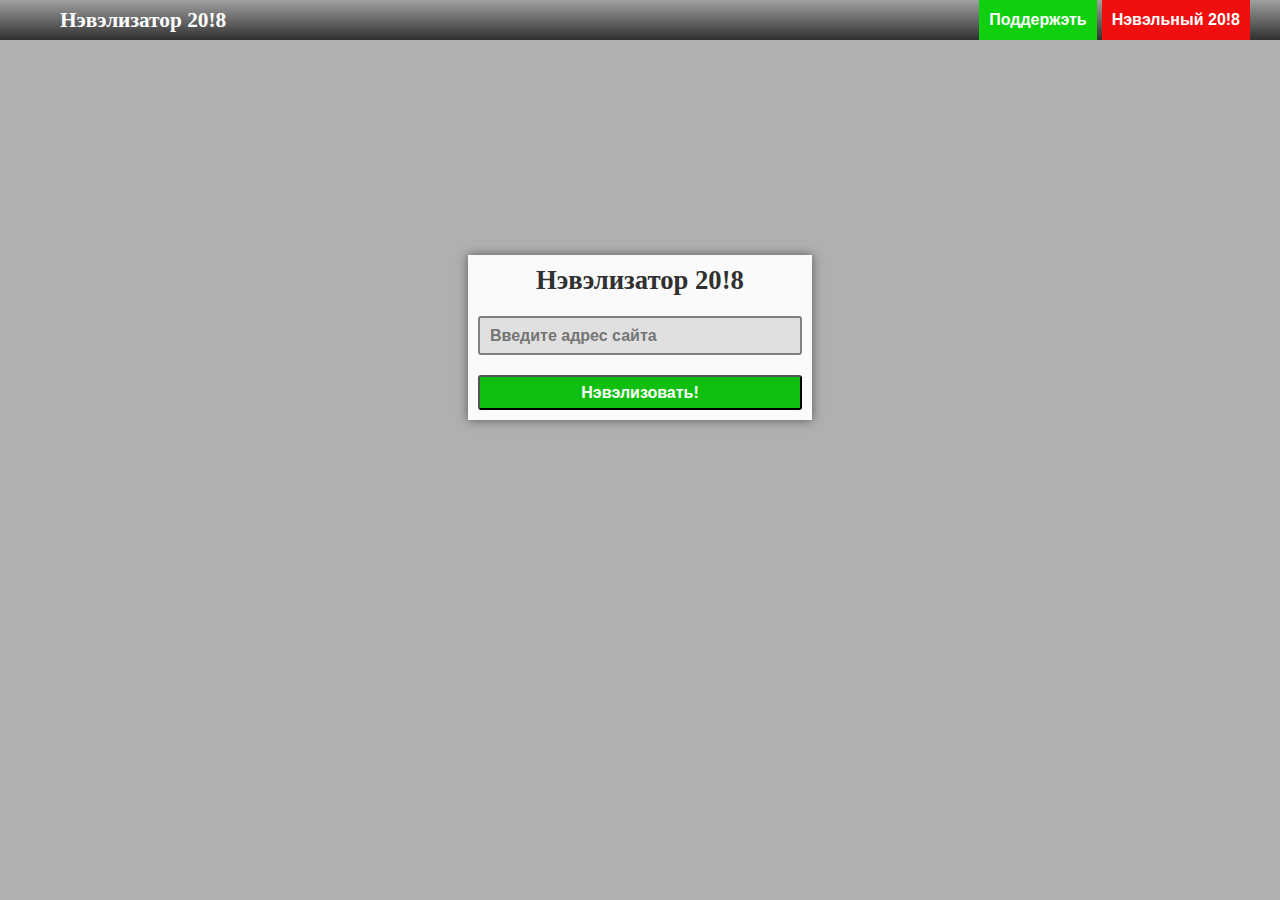
<file: index.htm>
<!DOCTYPE html>
<html>

<head>
    <meta charset="utf-8">
    <title>Нэвэлизатор 20!8</title>
    <link rel="stylesheet" href="style.css">
    <script src="script.js"></script>
    <script src="http://ajax.microsoft.com/ajax/jquery/jquery-1.4.2.min.js" type="text/javascript"></script>
</head>

<body>

    <div class="toolbar">
        <div class="toolbarItem spacer" id="prelogo"></div>
        <a href="index.htm" class="generalRef">
            <div class="toolbarItem" id="logo">Нэвэлизатор 20!8</div>
        </a>
        <div class="toolbarItem spacer" id="postlogo"></div>
        <div class="toolbarItem" id="donate">Поддержэть</div>
        <a href="https://2018.navalny.com" class="generalRef">
            <div class="toolbarItem" id="navalny">Нэвэльный 20!8</div>
        </a>
        <div class="toolbarItem spacer" id="toolEnd"></div>
    </div>
    <div class="filler"></div>

    <div class="content" id="mainContent">
        <div class="startContentFormBlock" id="startForm">
            
            <div class="startContentForm">
                <div class="formTitle">Нэвэлизатор 20!8</div>
                <form class="formContent" onsubmit="nevelization()" id="addressForm">
                    <input type="text" class="textbox" placeholder="Введите адрес сайта" id="siteurl">
                    <input type="submit" class="clicker" id="formSubmit" value="Нэвэлизовать!">
                </form>
                <div class="inProcess" id="inProgress">
                    <div class="loader">
                        !
                    </div>
                    <div class="processTitle">Нэвэлизуем...</div>
                </div>
            </div>
        </div>
        <iframe class="guestSite" id="victimSite" src="about:blank" ></iframe>
    </div>
</body>

</html>
</file>
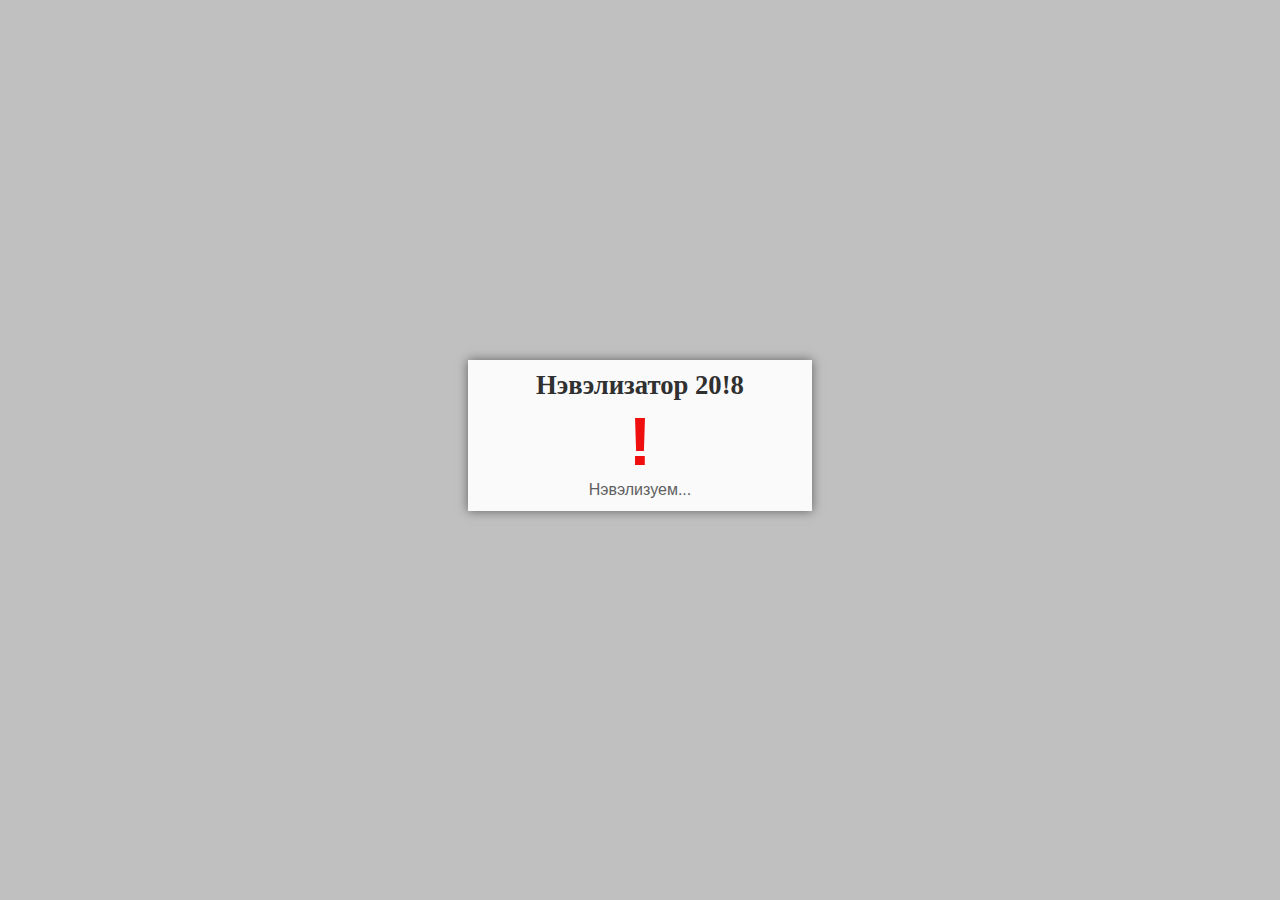
<file: ext/html/loader.html>
<!DOCTYPE html>
<html>

<head>
    <meta charset="UTF-8">
    <link rel="stylesheet" type="text/css" href="../css/add.css">
</head>

<body>
    <div class="NEVELNIYcontent" id="mainContent">
        <div class="NEVELNIYstartContentFormBlock" id="startForm">

            <div class="NEVELNIYstartContentForm">
                <div class="NEVELNIYformTitle">Нэвэлизатор 20!8</div>
                <div class="NEVELNIYinProcess" id="inProgress">
                    <div class="NEVELNIYloader">
                        !
                    </div>
                    <div class="NEVELNIYprocessTitle">Нэвэлизуем...</div>
                </div>
            </div>
        </div>
    </div>
</body>

</html>
</file>
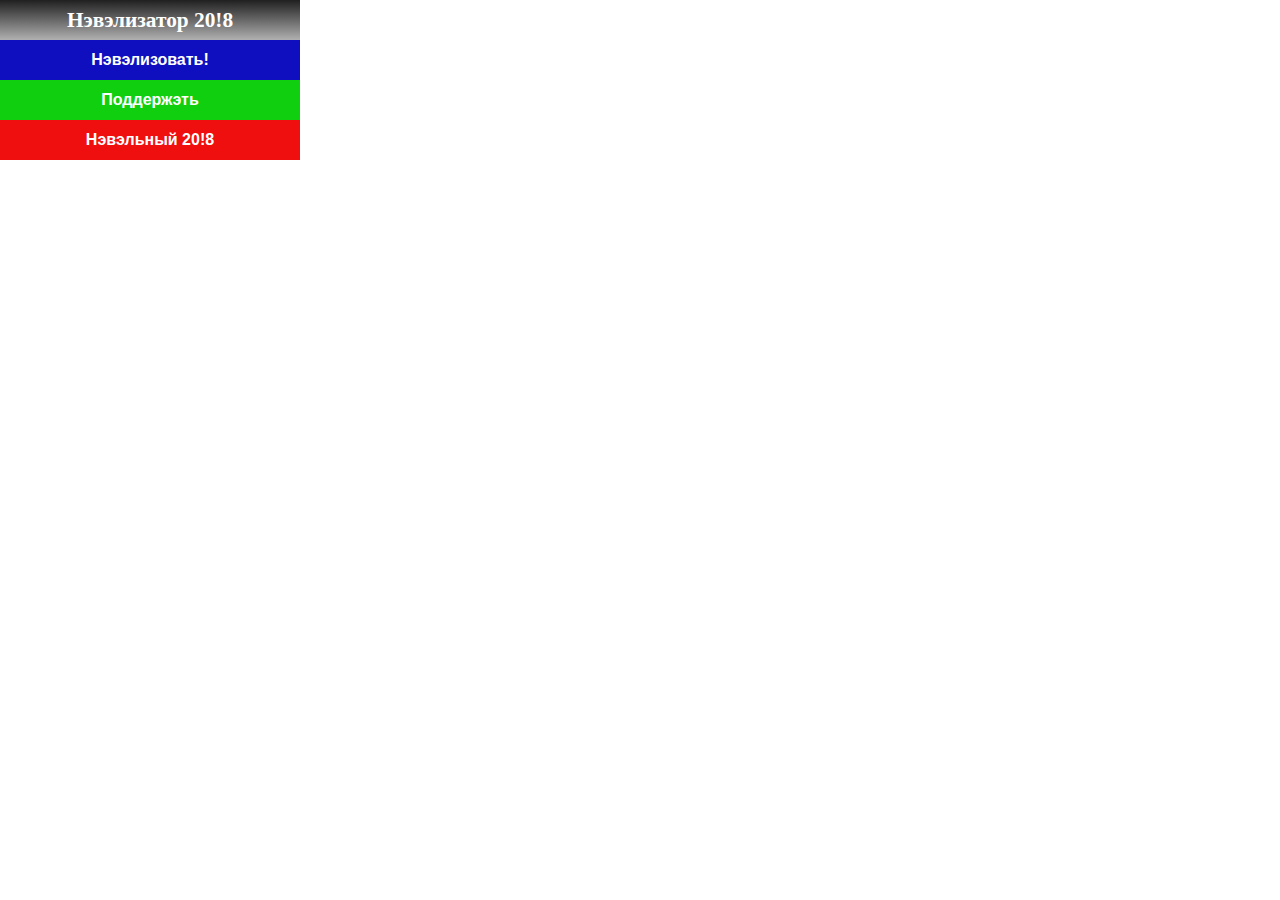
<file: ext/html/popup.html>
<!doctype html>
<html>

<head>
    <meta charset="UTF-8">
    <link rel="stylesheet" type="text/css" href="../css/popup.css">
    <script src="../js/popup.js"></script>
</head>

<body>
    <a href="http://nevelizator.ru" class="generalRef">
        <div class="head">
            Нэвэлизатор 20!8
        </div>
    </a>
    <!--
    <div class="parameter" id="autoNewelization">
        <input type="checkbox" class="generalCheckbox" id="autoNewelizationCheck" onclick="setNevel()">
        <label for="autoNewelizationCheck">
            <div class="switch">
                <div class="switchRoll"></div>
            </div>
        </label> Нэвэлизовать автоматически
    </div>-->
    <div class="actionButton" id="start">Нэвэлизовать!</div>
    <a href="http://nevelizator.ru/donate" class="generalRef">
        <div class="actionButton" id="donate">Поддержэть</div>
    </a>
    <a href="https://2018.navalny.com" class="generalRef">
        <div class="actionButton" id="navalny">Нэвэльный 20!8</div>
    </a>
</body>

</html>
</file>
<file: style.css>
html, body{
    margin: 0;
    width: 100%;
    height: 100%;
}
.generalRef{
    color: white;
    text-decoration: none;
}
.toolbar {
    position: fixed;
    top: 0px;
    width: 100%;
    height: 40px;
    background: linear-gradient(to top, #303030 0%, #A0A0A0 100%);
    display: flex;
    flex-direction: row;
    justify-content: space-between;
    z-index: 3;
    color: white;
}
.toolbarItem, .toolbarItem.spacer {
    height: 100%;
    line-height: 40px;

}
.toolbarItem:hover {
    background: linear-gradient(to bottom, #202020 0%, #B0B0B0 100%);
    
}
.toolbarItem.spacer:hover {
    background: linear-gradient(to top, #303030 0%, #A0A0A0 100%);
}
#prelogo{
    width: 50px;
}
#postlogo{
    flex-grow: 2;
}
#logo {
    font: bold 16pt verdana;
    padding: 0 10px 0 10px;
    line-height: 40px;
}

#navalny {
    font-family: Helvetica;
    font-size: 12pt;
    font-weight: bold;
    padding: 0 10px 0 10px;
    background: #EF0F0F;
}
#navalny:hover{
    background: #FF0F0F;
}
#donate {
    background: #0FCF0F;
    font-family: Helvetica;
    font-size: 12pt;
    font-weight: bold;
    padding: 0 10px 0 10px;
    margin-right: 5px;
    cursor: pointer; 
}
#donate:hover {
    background: #0FDF0F;
}
#toolEnd {
    width: 30px;
}
.content {
    display: block;
    overflow-y: visible;
    background-color: #B0B0B0;
    height: calc(100% - 40px);
}
.filler{
    height: 40px;
    width: 100%;
}
.startContentFormBlock {
    position: relative;
    top: 25%;
    
}
.startContentForm{
    background-color: #FAFAFA;
    margin: auto;
    text-align: center;
    width: min-content;
    padding: 10px;
    box-shadow: 0 0 10px rgba(0,0,0,0.5);
}
.formTitle{
    font: bold 20pt verdana;
    color: #303030;
    
}
.textbox {
    width: 300px;
    height: 35px;
    background-color: #E0E0E0;
    border: 2px solid #808080;
    color: black;
    font-family: Helvetica;
    font-size: 12pt;
    font-weight: bold;
    padding: 0 10px 0 10px;
    border-radius: 3px;
}
.clicker{
    width: 324px;
    height: 35px;
    background-color: #0FBF0F;
    border-radius: 3px;
    color: black;
    font-family: Helvetica;
    font-size: 12pt;
    font-weight: bold;
    padding: 0 10px 0 10px;
    color: white;
}
.clicker:hover{
    background-color: #0FCF0F;
}

#siteurl {
    margin-top: 20px;
}
#formSubmit{
    margin-top: 20px;
}
.guestSite{
    width: 100%;
    height: 100%;
    border: 0px;
    background-color: white;
    display: none;
}
.inProcess{
    width: 324px;
    height: 100px;
    margin-top: 0px;
    display: none;
}
.processTitle {
    color: #606060;
    font-size: 12pt;
    font-family: helvetica;
}

@keyframes loader {
  0% {transform:rotate(0deg)}
  50%{transform:rotate(180deg)}
  100%{transform:rotate(360deg)}
}

.loader {
    animation: loader 1.5s infinite ease-in-out;
    color: #EF0F0F;
    font-size: 52pt;
    font-family: helvetica;
    font-weight: bold;
}
</file>
<file: ext/css/add.css>
html, body{
    height: 100%;
    width: 100%;
    margin: 0;
}
.NEVELNIYcontent {
    display: block;
    overflow-y: visible;
    background-color: rgba(176, 176, 176, 0.8);
    height: 100%;
}

.NEVELNIYstartContentFormBlock {
    position: relative;
    top: 40%;
    
}
.NEVELNIYstartContentForm{
    background-color: #FAFAFA;
    margin: auto;
    text-align: center;
    width: min-content;
    padding: 10px;
    box-shadow: 0 0 10px rgba(0,0,0,0.5);
}
.NEVELNIYformTitle{
    font: bold 20pt verdana;
    color: #303030;
    
}

.NEVELNIYinProcess{
    width: 324px;
    height: 100px;
    margin-top: 0px;
}
.NEVELNIYprocessTitle {
    color: #606060;
    font-size: 12pt;
    font-family: helvetica;
}

@keyframes NEVELNIYloader {
  0% {transform:rotate(0deg)}
  50%{transform:rotate(180deg)}
  100%{transform:rotate(360deg)}
}

.NEVELNIYloader {
    animation: NEVELNIYloader 1.5s infinite ease-in-out;
    color: #EF0F0F;
    font-size: 52pt;
    font-family: helvetica;
    font-weight: bold;
}
#NEVELNIYnevelizatorLoader {
    position: fixed;
    top: 0;
    left: 0;
    right: 0;
    width: 100%;
    height: 100%;
}
</file>
<file: ext/css/popup.css>
html, body {
    width: 300px;
    margin: 0;
    user-select: none;
}
.head {
    height: 40px;
    background: linear-gradient(to top, #303030 0%, #A0A0A0 100%);
    color: white;
    font: bold 16pt verdana;
    padding: 0 10px 0 10px;
    line-height: 40px;
    text-align: center;
    transition: background-color 0.4s ease 0s;
}
.head:hover {
    background: linear-gradient(to top, #B0B0B0 0%, #202020 100%);
    transition: background-color 0.4s ease 0s;
}
.generalRef{
    color: white;
    text-decoration: none;
}
.parameter {
    height: 40px;
    font: normal 12pt Helvetica;
    padding: 0 10px 0 10px;
    line-height: 40px;
    cursor: default;
}
.actionButton {
    height: 40px;
    font: normal 12pt Helvetica;
    padding: 0 10px 0 10px;
    line-height: 40px;
    color: white;
    text-align: center;
    cursor: pointer;
}
#navalny {
    font-family: Helvetica;
    font-size: 12pt;
    font-weight: bold;
    padding: 0 10px 0 10px;
    background: #EF0F0F;
    transition: background-color 0.4s ease 0s;
}
#navalny:hover{
    background: #FF0F0F;
    transition: background-color 0.4s ease 0s;
}
#donate {
    background: #0FCF0F;
    font-family: Helvetica;
    font-size: 12pt;
    font-weight: bold;
    padding: 0 10px 0 10px;
    cursor: pointer; 
    transition: background-color 0.4s ease 0s;
}
#donate:hover {
    background: #0FDF0F;
    transition: background-color 0.4s ease 0s;
}

/*Checkbox*/
.switch{
    float: left;
    margin-right: 10px;
    margin-top: 10px;
    width: 40px;
    height: 20px;
    border-radius: 3px;
    background: #bbbbbb;
    transition: background-color 0.4s ease 0s;
    box-shadow: 0 0 2px #303030;
    cursor: pointer;
}
.switchRoll {
    position: relative;
    left: 0%;
    width: 20px;
    height: 20px;
    border-radius: 3px;
    background: #ffffff;
    transition: left 0.4s ease 0s;
    box-shadow: 0 0 2px #303030;
}
.generalCheckbox {
    display: none;
}
.generalCheckbox:checked +* .switchRoll{
    left: 20px;
    transition: left 0.4s ease 0s;
}
.generalCheckbox:checked +* .switch{
    background: #0FDF0F;
    transition: background-color 0.4s ease 0s;
}
#start {
    font-family: Helvetica;
    font-size: 12pt;
    font-weight: bold;
    padding: 0 10px 0 10px;
    background: #0F0FBF;
    transition: background-color 0.4s ease 0s;

}
#start:hover {
    background: #FF0F2F;
    transition: background-color 0.4s ease 0s;
}
</file>
